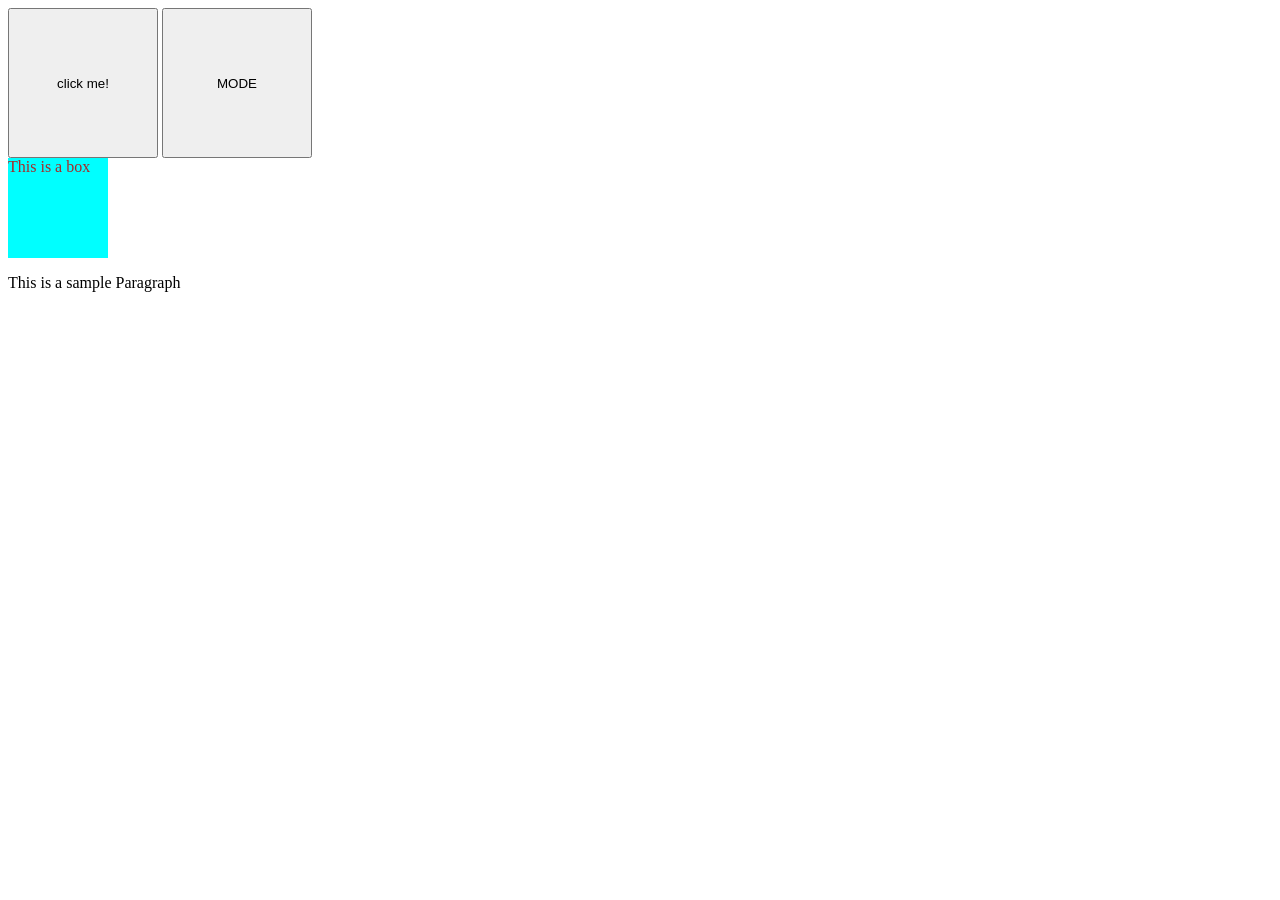
<file: index for events.html>
<!DOCTYPE html>
<html lang="en">
<head>
    <meta charset="UTF-8">
    <meta name="viewport" content="width=device-width, initial-scale=1.0">
    <title>Events in JavaScript</title>
    <link rel="stylesheet" href="style for events.css">
</head>
<body>
    <button id="btn1">
        click me!
    </button>
    <button id="mode">MODE</button>
    <div>
        This is a box
    </div>
    <p>This is a sample Paragraph</p>
    <script src = "Events in JS.js"></script>
</body>
</html>
</file>
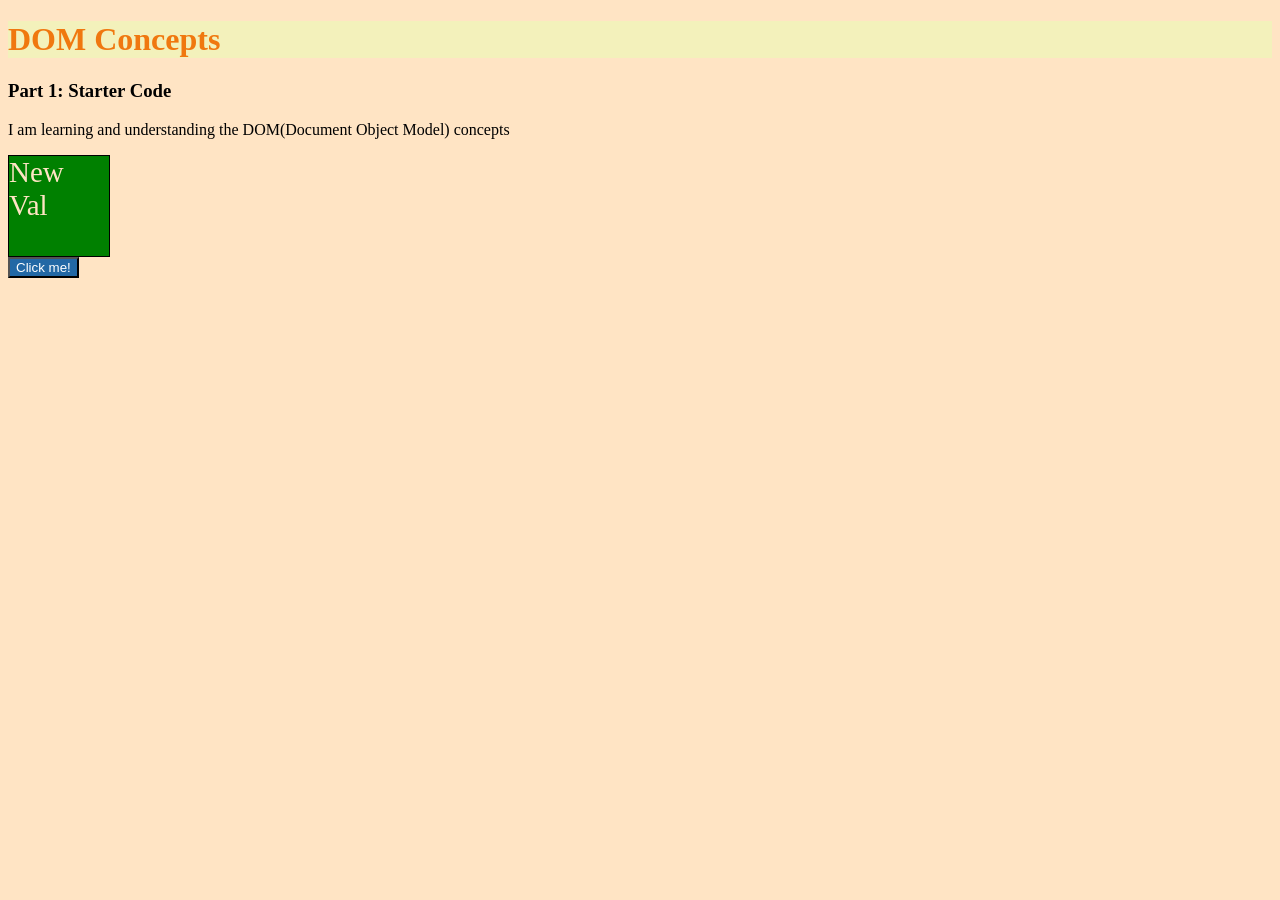
<file: index2.html>
<!DOCTYPE html>
<html lang="en">
<head>
    <meta charset="UTF-8">
    <meta name="viewport" content="width=device-width, initial-scale=1.0">
    <title>Learning</title>
    <link rel="stylesheet" href="Style.css">
</head>
<body>
    <h1>DOM Concepts</h1>
    <h3>Part 1: Starter Code</h3>
    <p class = "myClass">I am learning and understanding the DOM(Document Object Model) concepts</p>
    <div id="MyId" name="MyName">This is a sample div</div>
    <button>Click me!</button>
    <script src="DOM Practice.js"></script>
</body>
</html>
</file>
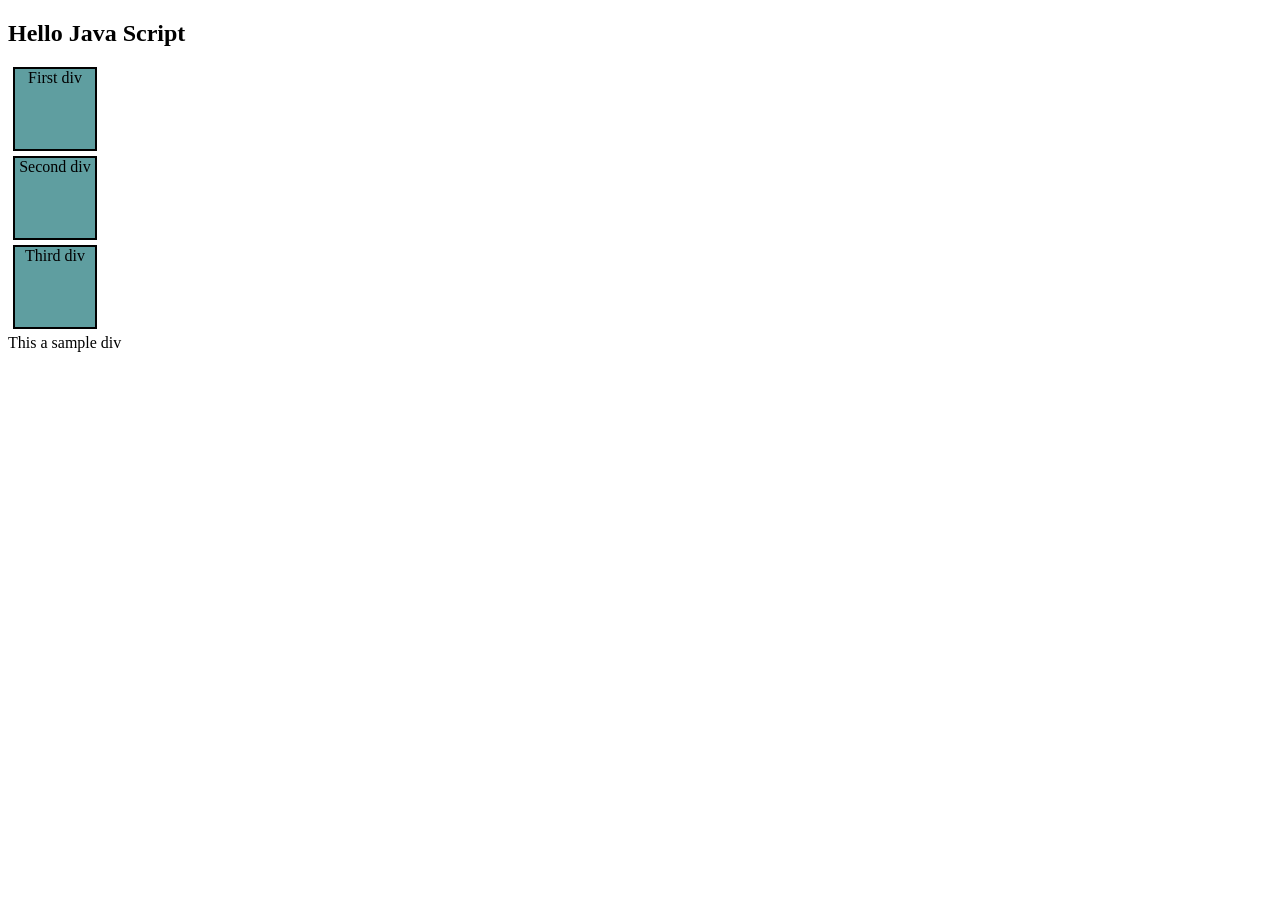
<file: index3.html>
<!DOCTYPE html>
<html lang="en">
<head>
    <meta charset="UTF-8">
    <meta name="viewport" content="width=device-width, initial-scale=1.0">
    <title>Document</title>
    <link rel = "stylesheet" href="style3.css">
</head>
<body>
    <h2>Hello Java Script</h2>
    <div class="box">First div</div>
    <div class="box">Second div</div>
    <div class="box">Third div</div>
    <div id="Mydiv">This a sample div</div>
    <script src="DOM Practice.js"></script>
</body>
</html>
</file>
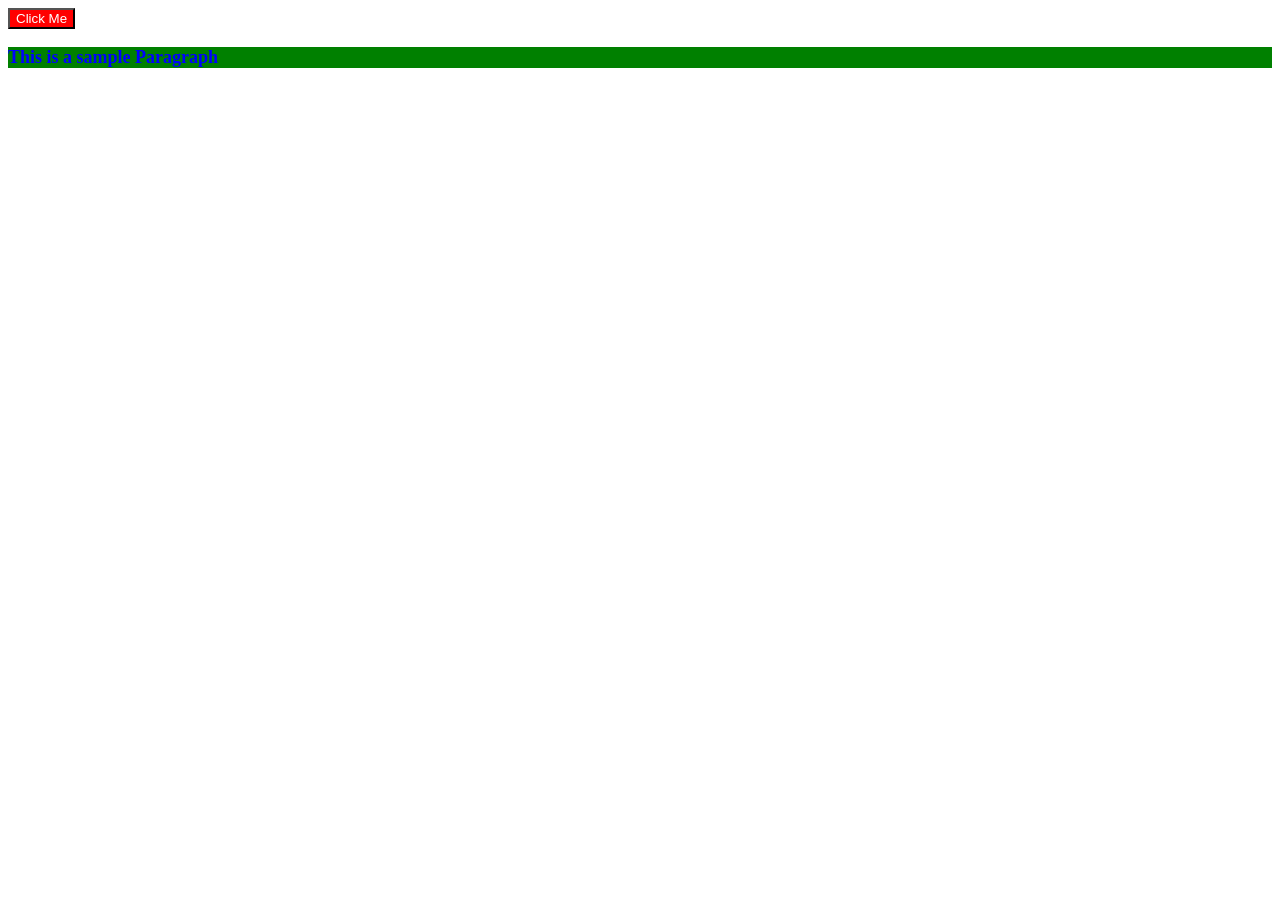
<file: index4.html>
<!DOCTYPE html>
<html lang="en">
<head>
    <meta charset="UTF-8">
    <meta name="viewport" content="width=device-width, initial-scale=1.0">
    <title>Document</title>
    <link rel = "stylesheet" href="Style4.css">
</head>
<body>
    <p class = "myclass">This is a sample Paragraph</p>
    <script src = "dompractice2.js"></script>
</body>
</html>
</file>
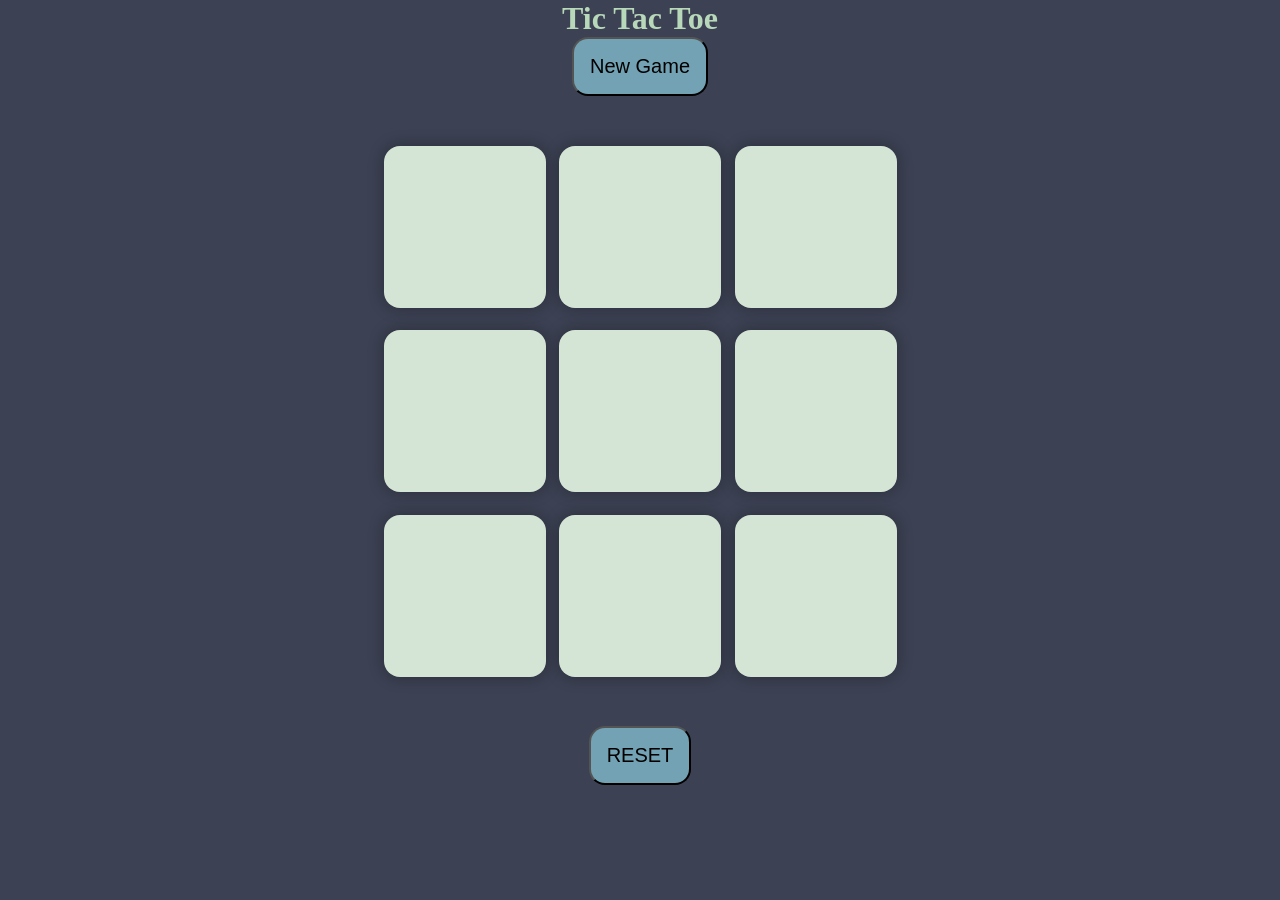
<file: TicTacToe-index.html>
<!DOCTYPE html>
<html lang="en">
<head>
    <meta charset="UTF-8">
    <meta name="viewport" content="width=device-width, initial-scale=1.0">
    <title>Tic-Tac-Toe Game</title>
    <link rel="stylesheet" href="TicTacToe-Style.css">
</head>
<body>
    <div class="msg-container hide">
        <p id="msg">Winner</p>
    </div>
    <h1>Tic Tac Toe</h1>
    <button id="newGame">New Game</button>
    <div class="container">
        <div class="game">
            <button class="box"></button>
            <button class="box"></button>
            <button class="box"></button>
            <button class="box"></button>
            <button class="box"></button>
            <button class="box"></button>
            <button class="box"></button>
            <button class="box"></button>
            <button class="box"></button>
        </div>
    </div>
    <button id="reset">RESET</button>
    <script src="TicTacToe.js"></script>
</body>
</html>
</file>
<file: style for events.css>
div {
    width: 100px;
    height: 100px;
    background-color: aqua;
    color: brown;
}

button {
    width: 150px;
    height: 150px;
}

.dark {
    background-color: black;
    color: white;
}

.light{
    background-color: white;
    color: black;
}
</file>
<file: Style.css>
h1 {
    color: rgb(240, 120, 15);
    background-color: rgb(243, 241, 187);
}
body{
    background-color: bisque;
}
button{
    background-color: rgb(34, 104, 165);
    color: white;
}

#MyId {
    height: 100px;
    width: 100px;
    background-color: blue;
    color:bisque;
    border: 1px solid black;
}
</file>
<file: style3.css>
.box{
    height: 80px;
    width: 80px;
    border: 2px solid black;
    margin: 5px;
    text-align: center;
    background-color: cadetblue;
}
</file>
<file: Style4.css>
.myclass {
    color: blue;
    font-size: 18px;
    font-weight: bolder;
}

.content{
    background-color: green;
}
</file>
<file: TicTacToe-Style.css>
* {
    margin: 0;
    padding: 0;
}

h1 {
    color: #b8d8ba;
}

body {
    background-color: #3c4153;
    text-align: center;
}

.container{
    height: 70vh;
    display: flex;
    justify-content: center;
    align-items: center;
}

.game {
    height: 60vmin;
    width: 60vmin;
    display: flex;
    flex-wrap: wrap;
    justify-content: center;
    align-items: center;
    gap: 1.5vmin;
}

.box {
    height: 18vmin;
    width: 18vmin;
    border-radius: 1rem;
    border: none;
    box-shadow: 0 0 1rem rgba(0, 0, 0, 0.3);
    font-size: 8vmin;
    color: #a44200;
    background-color: #d4e5d5;
}

#reset {
    padding: 1rem;
    font-size: 1.25rem;
    background-color: #72A2B3;
    border-radius: 1rem;
}

#msg {
    color: #ffffc7;
    font-size: 50px;
}

.hide {
    display: none;
}

#newGame {
    padding: 1rem;
    font-size: 1.25rem;
    background-color: #72A2B3;
    border-radius: 1rem;
}
</file>
